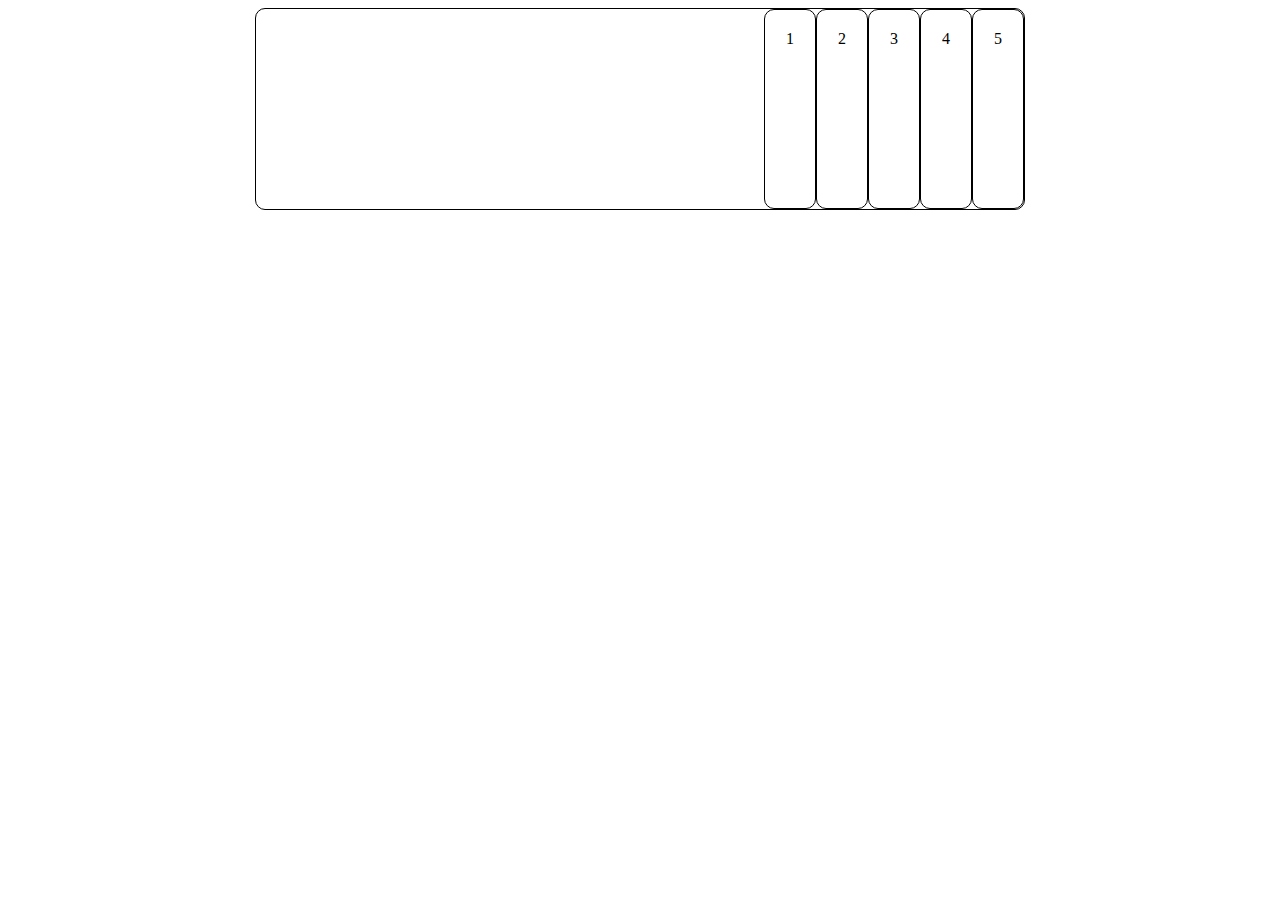
<file: aula-10/exercicios/index.html>
<!DOCTYPE html>
<html lang="pt-br">
<head>
    <meta charset="UTF-8">
    <meta name="viewport" content="width=device-width, initial-scale=1.0">
    <title>flex</title>
    <link rel="stylesheet" href="style.css">
</head>
<body>

    <div id="container">
        <div class="item">1</div>
        <div class="item">2</div>
        <div class="item">3</div>
        <div class="item">4</div>
        <div class="item">5</div>
    </div>

</body>
</html>
</file>
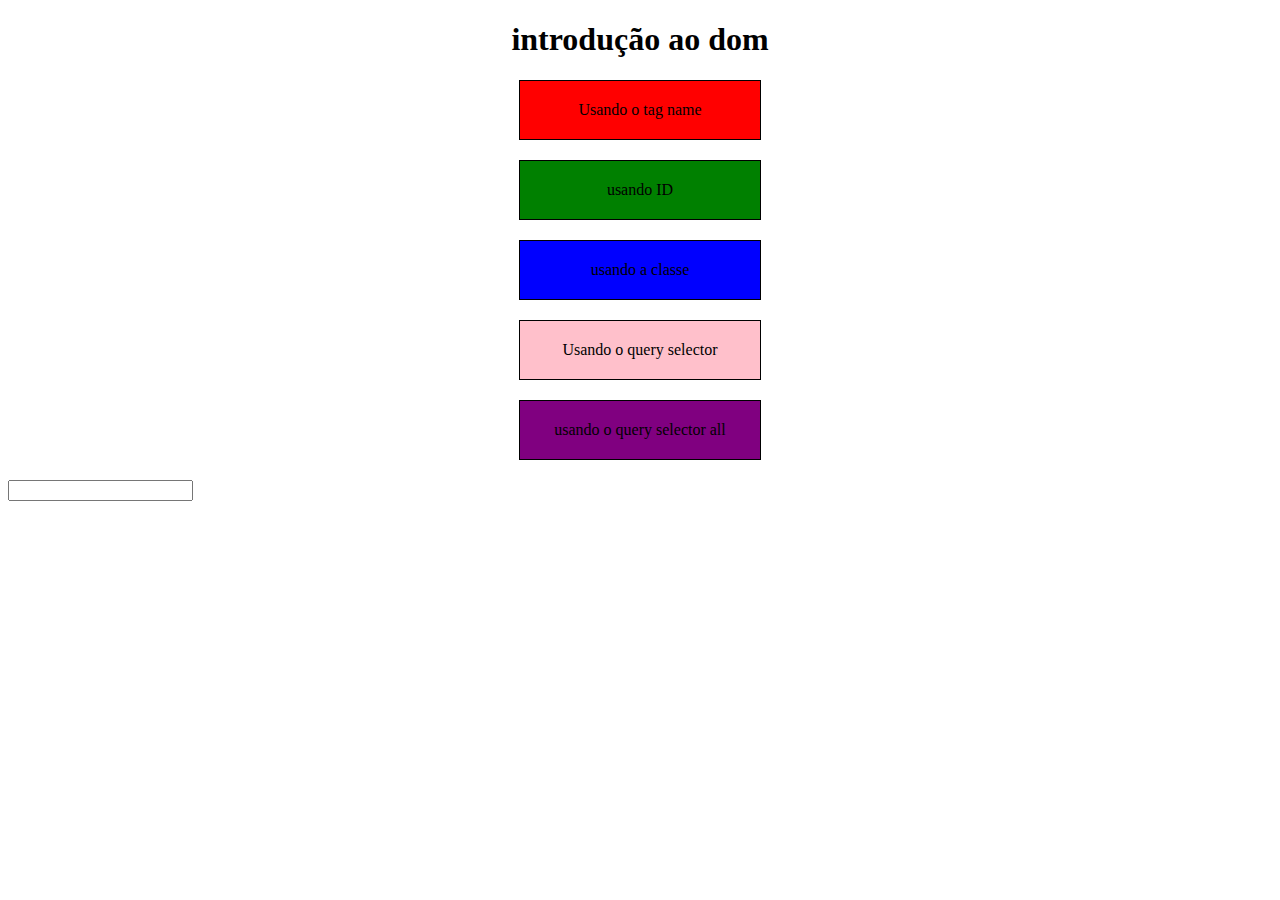
<file: aula-11/dom/index.html>
<!DOCTYPE html>
<html lang="pt-br">
<head>
    <meta charset="UTF-8">
    <meta name="viewport" content="width=device-width, initial-scale=1.0">
    <title>Document</title>
    <style>
        h1, p{
            text-align: center;
        }
        p{
            background-color: blue;
            padding: 20px;
            width: 200px;
            margin: 20px auto;
            border: 1px solid black;
        }
    </style>
</head>
<body>
    <h1>introdução ao dom</h1>
    <p>caixa 1</p>
    <p id="paragrafo2">caixa 2</p>
    <p class="paragrafo3">caixa 3</p>
    <p id="paragrafo4">caixa 4</p>
    <p>caixa 5</p>
    <input type="text" name="nome" id="nome" class="nome">
    <script src="script.js"></script>
</body>
</html>
</file>
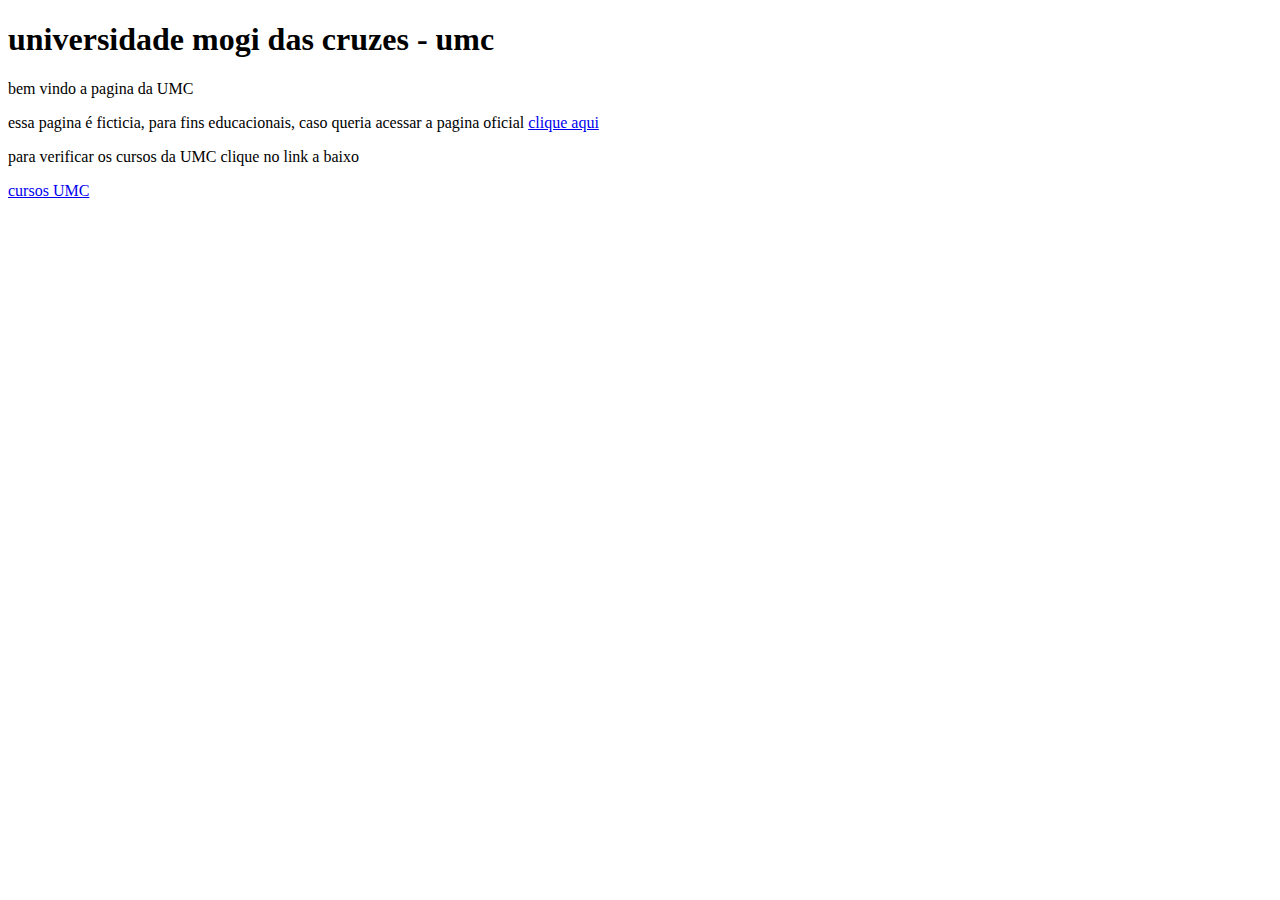
<file: desafio/hyperlinks/index.html>
<!DOCTYPE html>
<html lang="pt-br">
<head>
    <meta charset="UTF-8">
    <meta name="viewport" content="width=device-width, initial-scale=1.0">
    <title>umc</title>
</head>
<body>
    <h1>universidade mogi das cruzes - umc</h1>
    <p>bem vindo a pagina da UMC</p>

    <p>essa pagina é ficticia, para fins educacionais, caso queria acessar a pagina oficial
        <a href="https://www.umc.br/" target="_blank"> clique aqui</a>
    </p>

    <p> para verificar os cursos da UMC clique no link a baixo</p>
    <P>
        <a href="cursos.html">cursos UMC</a>
    </P>
</body>
</html>
</file>
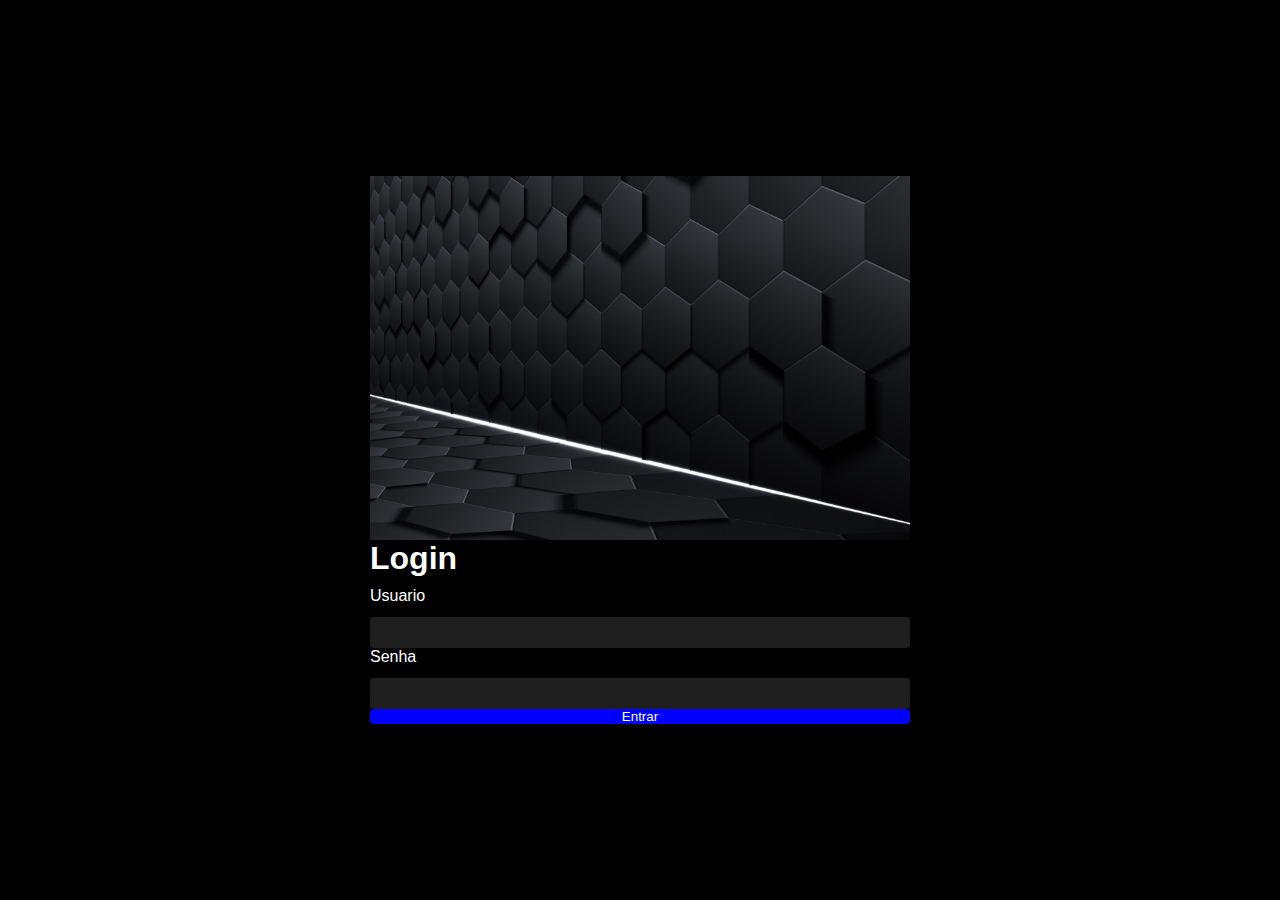
<file: aula-10/exercicios/telaLogin/index.html>
<!DOCTYPE html>
<html lang="pt-br">
<head>
    <meta charset="UTF-8">
    <meta name="viewport" content="width=device-width, initial-scale=1.0">
    <title>tela de login</title>
    <link rel="stylesheet" href="style.css">

</head>
<body>
    <main class="container">
        <img src="TelaGrande.jpg" id="tela-grande">
        <img src="TelaMedia.jpg" id="tela-media">

        <form action="" class="login-form">
            <h1 id="titulo">Login</h1>
            <div class="input-group">
                <label for="usuario">Usuario</label>
                <input type="text" class="item-input-group" id="usuario" required>
            </div>
            <div class="input-group">
                <label for="senha">Senha</label>
                <input type="passoword" name="senha" id="senha" class="item-input-group required">
            </div>
            <button type="submit">Entrar</button>
        </form>
    </main>
    
</body>
</html>
</file>
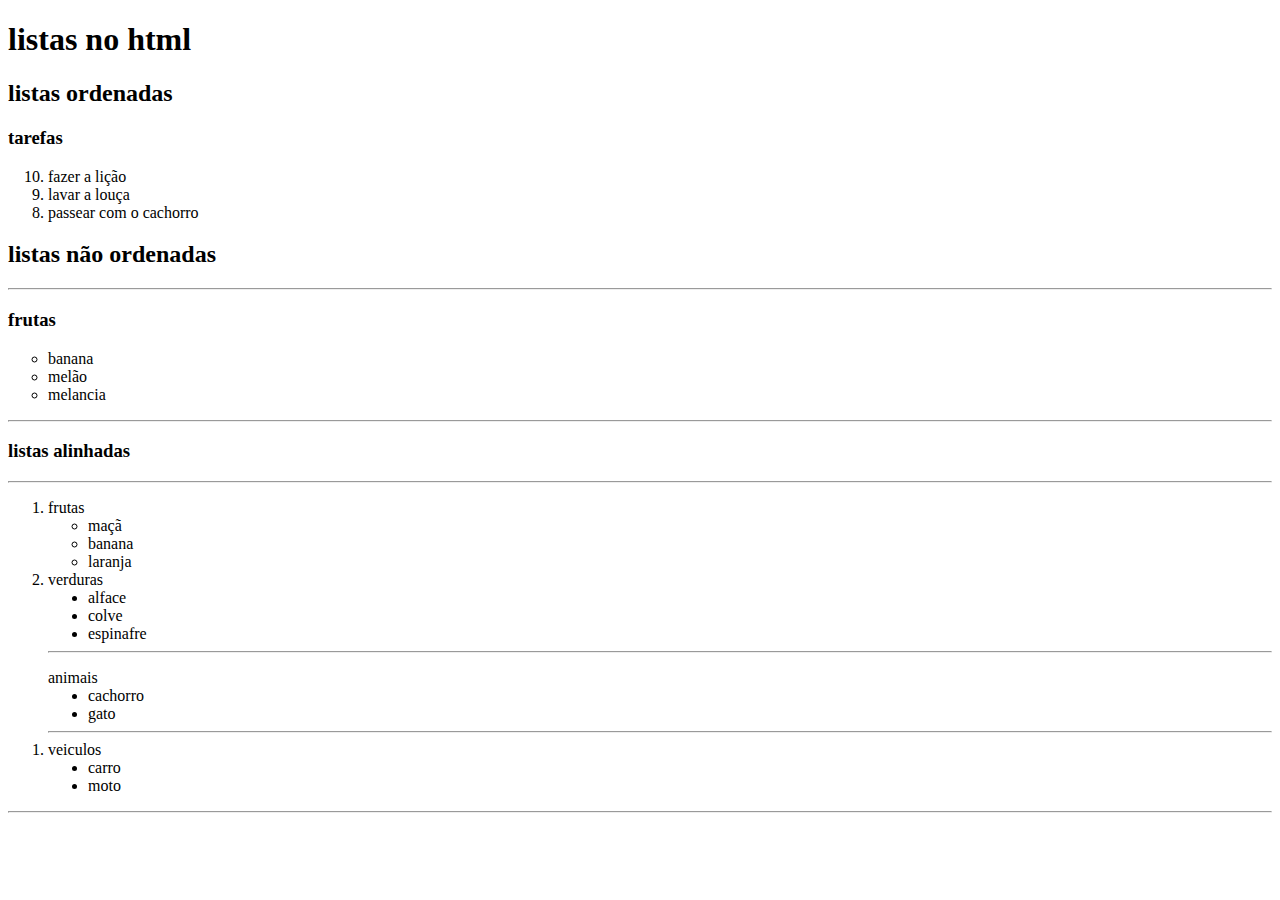
<file: desafio/listas.html>
<!DOCTYPE html>
<html lang="pt-br">
<head>
    <meta charset="UTF-8">
    <meta name="viewport" content="width=device-width, initial-scale=1.0">
    <title>listas</title>
</head>
<body>
    <h1>listas no html</h1>

    <h2>listas ordenadas</h2>

    <h3>tarefas </h3>
    <Ol type="1"start="10" reversed>
        <li> fazer a lição</li>
        <li> lavar a louça</li>
        <li>passear com o cachorro</li>
    </Ol>
    <h2> listas não ordenadas</h2>
<hr>
    <h3>frutas</h3>
    <!-- square - quadrado
    circle - circulo branco
    disc - circulo preto     -->
    <ul type="circle">
            <li>banana</li>
            <li>melão</li>
            <li>melancia</li>
    </ul>
        <hr>
     <h3> listas alinhadas </h3>
    <hr>
     <ol>
        <li>frutas
            <ul>
                <li>maçã</li>
                <li>banana</li>
                <li>laranja</li>
            </ul>
        </li>
     <li>verduras 
        <ul type="disc">
            <li>alface</li>
            <li>colve</li>
            <li>espinafre</li>
        </ul>
     </li>   
     <hr>
    </ol>
    <ol>
    
        <lis>animais
         <ul type="disc">
            <li>cachorro</li>
            <li>gato</li>
        </ul>
    </lis>
    <hr>    
        <li>veiculos
            <ul type="disc">
                <li>carro</li>
                <li>moto</li>
            </ul>
        </li>
    </ol>
    <hr>
     
</body>
</html>
</file>
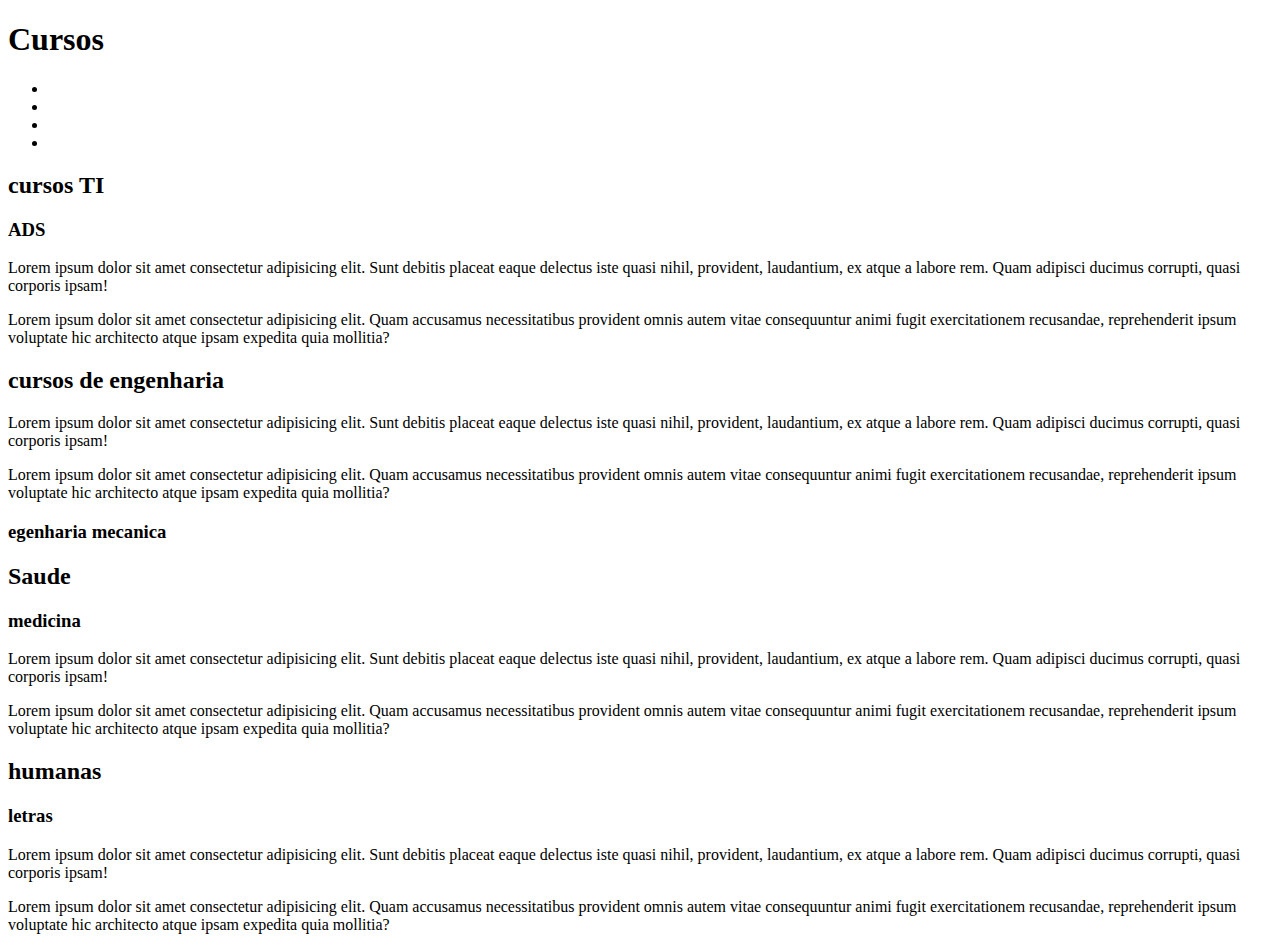
<file: desafio/hyperlinks/cursos.html>
<!DOCTYPE html>
<html lang="en">
<head>
    <meta charset="UTF-8">
    <meta name="viewport" content="width=device-width, initial-scale=1.0">
    <title>Document</title>
</head>
<body>
    <h1>Cursos</h1>
    <ul>
        <li><a href="#ti"cursos de ti></a></li>
        <li><a href="#engenharia"cursos engenharia></a></li>
        <li><a href="#saude"cursos de saude></a></li>
        <li><a href="#humanas"curso de humanas></a></li>
    </ul>
    <h2 id="ti">cursos TI</h2>
    <h3>ADS</h3>
    <p>Lorem ipsum dolor sit amet consectetur adipisicing elit. Sunt debitis placeat eaque delectus iste quasi nihil, provident, laudantium, ex atque a labore rem. Quam adipisci ducimus corrupti, quasi corporis ipsam!</p>
    
    <p>Lorem ipsum dolor sit amet consectetur adipisicing elit. Quam accusamus necessitatibus provident omnis autem vitae consequuntur animi fugit exercitationem recusandae, reprehenderit ipsum voluptate hic architecto atque ipsam expedita quia mollitia?</p>
    
    <h2 id="engenharia">cursos de engenharia</h2>
    
    <p>Lorem ipsum dolor sit amet consectetur adipisicing elit. Sunt debitis placeat eaque delectus iste quasi nihil, provident, laudantium, ex atque a labore rem. Quam adipisci ducimus corrupti, quasi corporis ipsam!</p>
    
    <p>Lorem ipsum dolor sit amet consectetur adipisicing elit. Quam accusamus necessitatibus provident omnis autem vitae consequuntur animi fugit exercitationem recusandae, reprehenderit ipsum voluptate hic architecto atque ipsam expedita quia mollitia?</p>
    
    <h3>egenharia mecanica</h3>
    <h2 id="saude">Saude</h2>
    <h3>medicina</h3>
    
    <p>Lorem ipsum dolor sit amet consectetur adipisicing elit. Sunt debitis placeat eaque delectus iste quasi nihil, provident, laudantium, ex atque a labore rem. Quam adipisci ducimus corrupti, quasi corporis ipsam!</p>
    
    <p>Lorem ipsum dolor sit amet consectetur adipisicing elit. Quam accusamus necessitatibus provident omnis autem vitae consequuntur animi fugit exercitationem recusandae, reprehenderit ipsum voluptate hic architecto atque ipsam expedita quia mollitia?</p>
    
    <h2 id="humanas">humanas</h2>
    <h3>letras</h3>
    <p>Lorem ipsum dolor sit amet consectetur adipisicing elit. Sunt debitis placeat eaque delectus iste quasi nihil, provident, laudantium, ex atque a labore rem. Quam adipisci ducimus corrupti, quasi corporis ipsam!</p>
    <p>Lorem ipsum dolor sit amet consectetur adipisicing elit. Quam accusamus necessitatibus provident omnis autem vitae consequuntur animi fugit exercitationem recusandae, reprehenderit ipsum voluptate hic architecto atque ipsam expedita quia mollitia?</p>
</body>
</html>
</file>
<file: aula-10/exercicios/style.css>
#container {
    display: flex;
    width: 60vw;
    flex-direction: column-reverse;
    border: 1px solid black;
    margin: auto;
    flex-direction: row;
    flex-wrap: wrap-reverse;
    border-radius: 10px;
    justify-content: flex-end;
    height: 200px;
}

.item {
    flex-basis: 10px;
    border-radius: 10px;
    text-align: center;
    border: 1px solid black;
    padding: 20px;
}
</file>
<file: aula-10/exercicios/telaLogin/style.css>
*{
    margin: 0;
    padding: 0;
    box-sizing: border-box;
    font-family: Arial, Helvetica, sans-serif;
}


body{
    background-color: black;
    color: white;
    height: 100vh;
    justify-content: center;
    display: flex;
    align-items: center;
}

#tela-grande, #tela-media{
    display: none;
}
.input-group{
    display: flex;
    flex-direction: column;
    gap: 7px;
}

.login-form{
    display: flex;
    flex-direction: column;
    width: 100%;
}

label{
    margin-bottom: 5px;
}

input{
    background-color: rgb(255, 255,255,0.121);
    border: none;
    padding: 8px;
    color: white;
    border-radius: 4px;

}

button{
    background-color: blue;
    border: none;
    border-radius: 4px;
    cursor: pointer;
    color: white;
}

h1{
    margin-bottom: 10px;
}
@media(min-width: 1025px) and (max-width: 1440px) {
    .container{
        display: flex;
        flex-direction: column;
        justify-content: center;
        height: 40vh;
        width: 60vh;
    }
    #tela-media{
    display: block;
    width: 100%;
    height: auto;}
}
</file>
